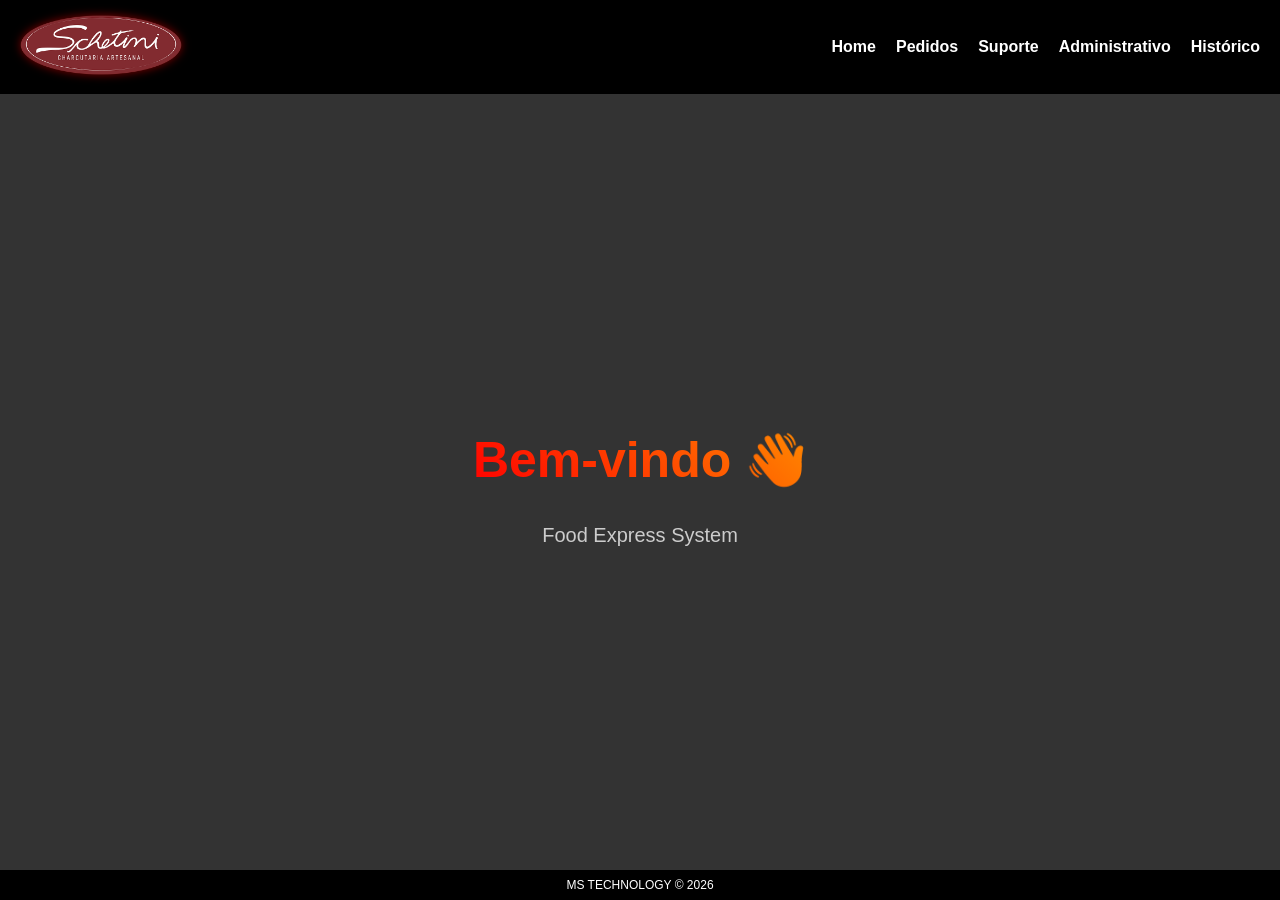
<file: index.html>
<!DOCTYPE html>
<html lang="pt-BR">
<head>
  <meta charset="UTF-8">
  <meta name="viewport" content="width=device-width, initial-scale=1.0">
  <title>Food Express System</title>
  <link rel="stylesheet" href="style.css">
</head>

<body>
<div class="overlay">

<header>
  <div class="logo" onclick="window.location.href='index.html'">
    <img src="logoschetini.jpeg">
  </div>

  <nav>
    <span onclick="window.location.href='index.html'">Home</span>
    <span onclick="window.location.href='pedidos.html'">Pedidos</span>
    <span onclick="window.location.href='suporte.html'">Suporte</span>
    <span onclick="window.location.href='admin.html'">Administrativo</span>
    <span onclick="window.location.href='historico.html'">Histórico</span>

  </nav>
</header>

<main class="container home">
  <h1>Bem-vindo 👋</h1>
  <p>Food Express System</p>
</main>

<footer>
  MS TECHNOLOGY © 2026
</footer>

</div>
</body>
</file>
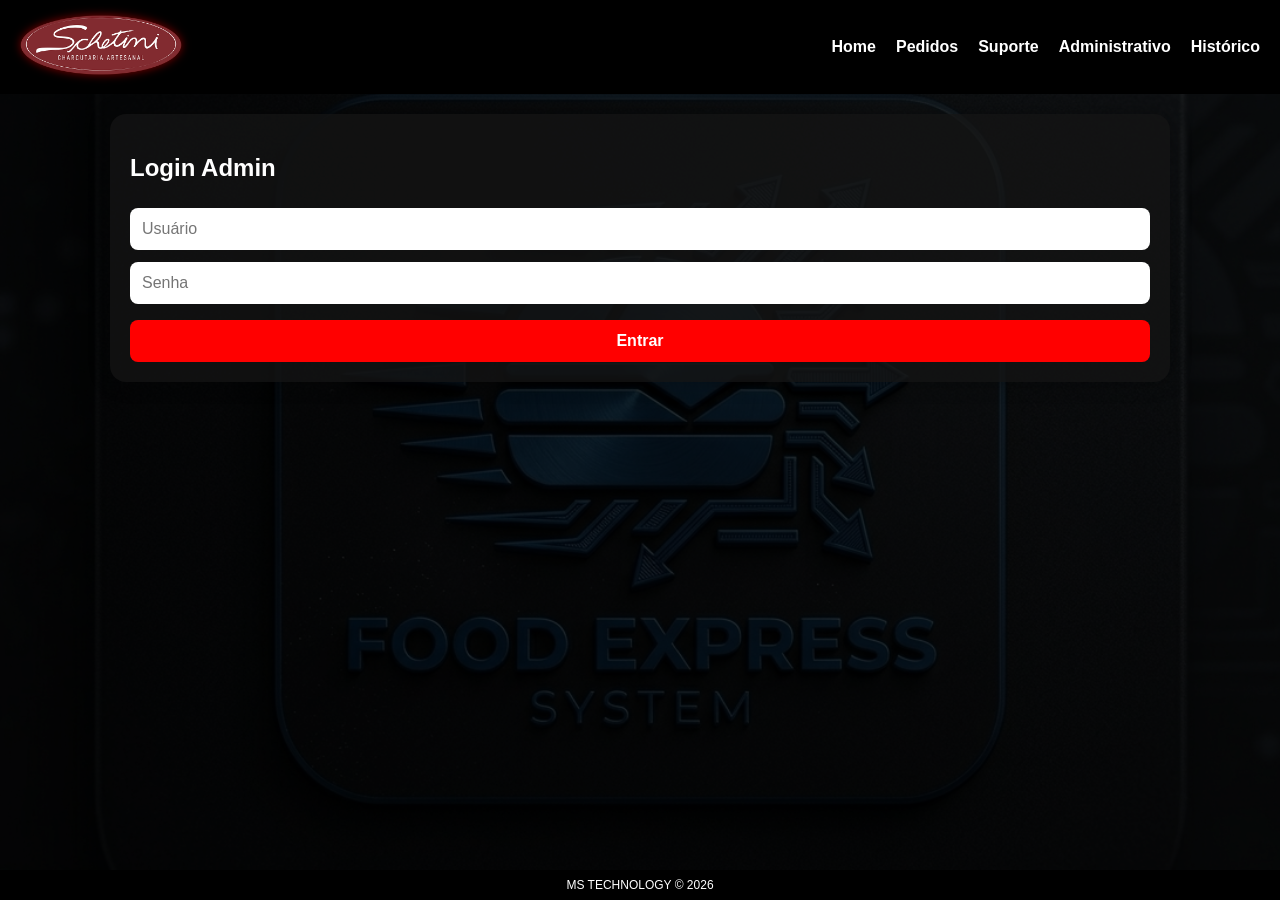
<file: admin.html>
<!DOCTYPE html>
<html lang="pt-BR">
<head>
  <meta charset="UTF-8">
  <title>Painel Admin</title>
  <link rel="stylesheet" href="style.css">
</head>

<body class="admin-bg">

<div class="overlay">

<header>
  <div class="logo" onclick="window.location.href='index.html'">
    <img src="logoschetini.jpeg">
  </div>

  <nav>
    <span onclick="window.location.href='index.html'">Home</span>
    <span onclick="window.location.href='pedidos.html'">Pedidos</span>
    <span onclick="window.location.href='suporte.html'">Suporte</span>
    <span onclick="window.location.href='admin.html'">Administrativo</span>
    <span onclick="window.location.href='historico.html'">Histórico</span>
  </nav>
</header>

<main class="container container-admin">

  <div id="login" class="panel">
    <h2>Login Admin</h2>
    <input id="user" placeholder="Usuário">
    <input id="pass" type="password" placeholder="Senha">
    <button onclick="login()">Entrar</button>
  </div>

  <div id="painel" class="hidden panel">

    <div class="admin-header">
      <img src="LOGOFES.png" alt="Logo FES">
      <h2>Painel Administrativo</h2>
      <p class="admin-system">Food Express System</p>
    </div>

    <div id="dashboardAdmin" class="hidden"></div>

    <h3>Gerenciar Cardápio</h3>
    <p class="admin-info">Use as setas para reorganizar os produtos na ordem que você quiser.</p>

    <div id="cardapioAdmin" class="admin-grid"></div>

    <div class="admin-add">
      <input id="novoProdutoNome" placeholder="Nome do produto">
      <input id="novoProdutoPreco" type="number" step="0.01" placeholder="Preço">
      <button onclick="adicionarProduto()">➕ Adicionar Produto</button>
    </div>

    <div class="admin-actions-grid">
      <button onclick="salvarCardapio()">💾 Salvar Alterações</button>
      <button onclick="zerarHistorico()" class="btn-danger">🗑️ Zerar Histórico</button>
      <button onclick="zerarNumeracaoPedido()" class="btn-warning">#️⃣ Zerar Numeração</button>
      <button onclick="logout()">🚪 Sair</button>
    </div>

  </div>

</main>

<footer>
  MS TECHNOLOGY © 2026
</footer>

</div>

<script src="script.js"></script>
</body>
</html>
</file>
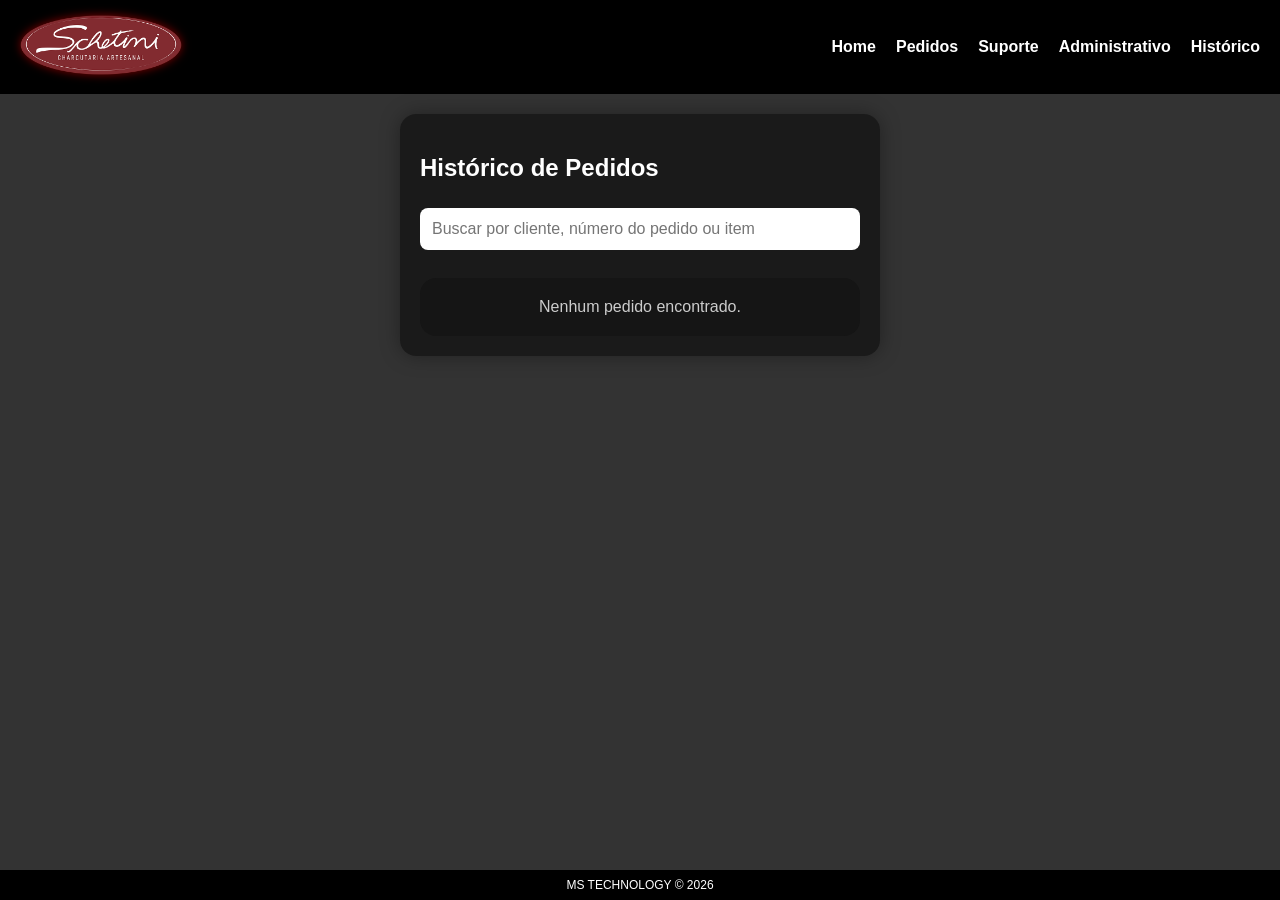
<file: historico.html>
<!DOCTYPE html>
<html lang="pt-BR">
<head>
  <meta charset="UTF-8">
  <meta name="viewport" content="width=device-width, initial-scale=1.0">
  <title>Histórico</title>
  <link rel="stylesheet" href="style.css">
</head>
<body>
  <div class="overlay">

    <header>
      <div class="logo" onclick="window.location.href='index.html'">
        <img src="logoschetini.jpeg" alt="Logo Schetini">
      </div>

      <nav>
        <span onclick="window.location.href='index.html'">Home</span>
        <span onclick="window.location.href='pedidos.html'">Pedidos</span>
        <span onclick="window.location.href='suporte.html'">Suporte</span>
        <span onclick="window.location.href='admin.html'">Administrativo</span>
        <span onclick="window.location.href='historico.html'">Histórico</span>
      </nav>
    </header>

    <main class="container">
      <div class="panel">
        <h2>Histórico de Pedidos</h2>

        <input
          type="text"
          id="buscaHistorico"
          placeholder="Buscar por cliente, número do pedido ou item"
          oninput="buscarHistorico()"
        >

        <div id="filtroHistorico" class="hidden">
          <h3>Relatório por data</h3>
          <input type="date" id="dataInicio">
          <input type="date" id="dataFim">
          <button onclick="filtrarHistoricoPorData()">Filtrar</button>
          <button onclick="carregarHistorico()">Limpar filtro</button>
        </div>

        <div id="historico"></div>
      </div>
    </main>

    <footer>
      MS TECHNOLOGY © 2026
    </footer>

  </div>

  <script src="script.js"></script>
</body>
</html>
</file>
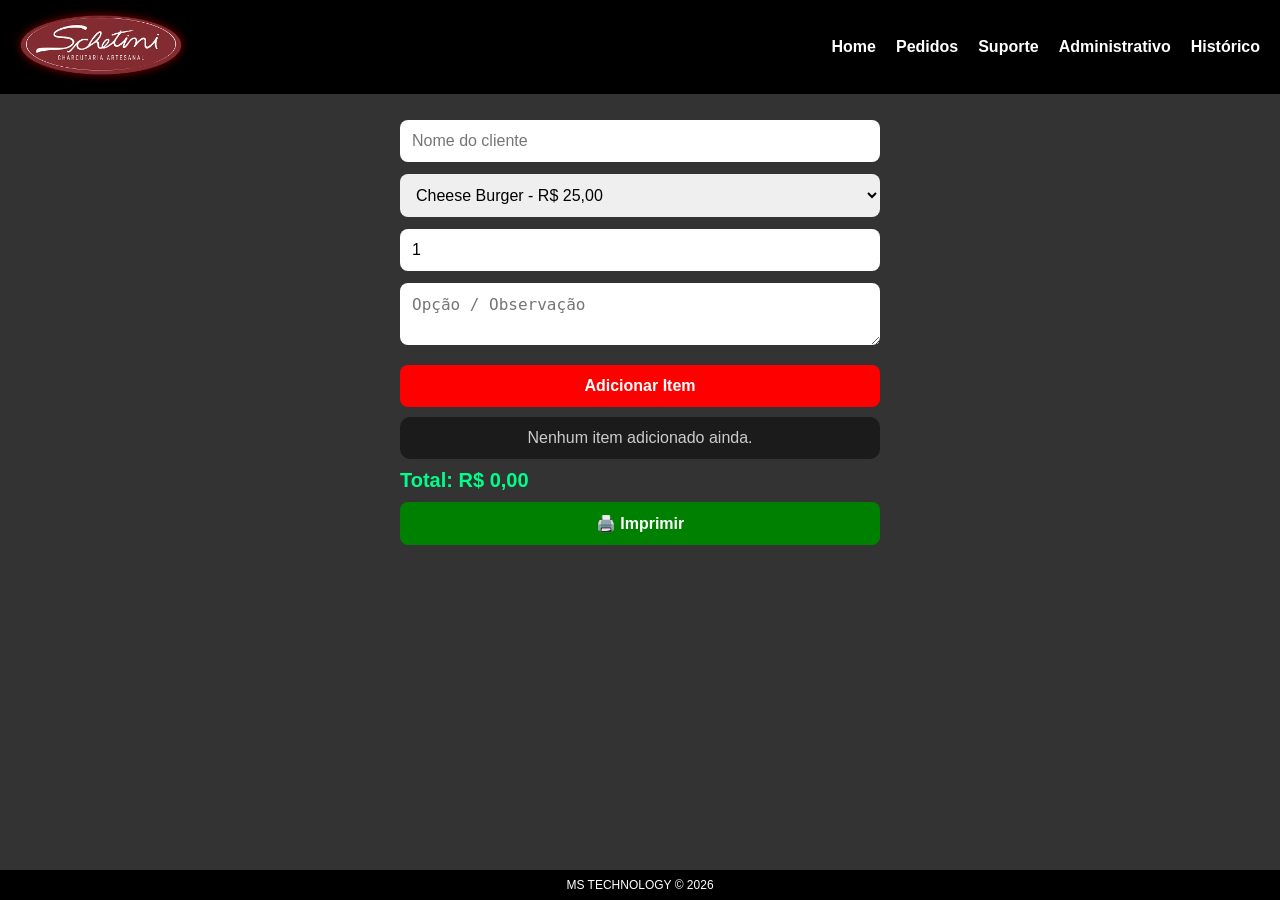
<file: pedidos.html>
<!DOCTYPE html>
<html lang="pt-BR">
<head>
  <meta charset="UTF-8">
  <meta name="viewport" content="width=device-width, initial-scale=1.0">
  <title>Pedidos</title>
  <link rel="stylesheet" href="style.css">
</head>

<body>
<div class="overlay">

<header>
  <div class="logo" onclick="window.location.href='index.html'">
    <img src="logoschetini.jpeg">
  </div>

  <nav>
    <span onclick="window.location.href='index.html'">Home</span>
    <span onclick="window.location.href='pedidos.html'">Pedidos</span>
    <span onclick="window.location.href='suporte.html'">Suporte</span>
    <span onclick="window.location.href='admin.html'">Administrativo</span>
    <span onclick="window.location.href='historico.html'">Histórico</span>
  </nav>
</header>

<main class="container">

  <input id="cliente" placeholder="Nome do cliente">

  <select id="produto"></select>

  <input id="qtd" type="number" value="1">

  <textarea id="opcao" placeholder="Opção / Observação"></textarea>

  <button onclick="addItem()">Adicionar Item</button>

  <div id="lista"></div>

  <div class="total" id="total">Total: R$0,00</div>

  <button class="print" onclick="imprimir()">🖨️ Imprimir</button>

</main>

<footer>
  MS TECHNOLOGY © 2026
</footer>

</div>

<script src="script.js"></script>
</body>
</file>
<file: style.css>
html, body {
  height: 100%;
  margin: 0;
  font-family: Arial, Helvetica, sans-serif;
}

body {
  background-image: url('https://images.unsplash.com/photo-1550547660-d9450f859349');
  background-size: cover;
  background-position: center;
  background-repeat: no-repeat;
  background-attachment: fixed;
  color: #fff;
}

.admin-bg {
  background: url('LOGOFES.png') no-repeat center center/cover;
}

.suporte-bg {
  background: url('LOGOFES.png') no-repeat center center/cover;
}

.overlay {
  min-height: 100vh;
  display: flex;
  flex-direction: column;
  background: rgba(0, 0, 0, 0.80);
}

header {
  display: flex;
  justify-content: space-between;
  align-items: center;
  background: #000;
  padding: 15px 20px;
  position: sticky;
  top: 0;
  z-index: 10;
}

.logo img {
  height: 60px;
  cursor: pointer;
  filter: drop-shadow(0 0 5px rgba(255, 0, 0, 0.5));
}

nav {
  display: flex;
  gap: 20px;
  flex-wrap: wrap;
}

nav span {
  cursor: pointer;
  transition: 0.3s;
  font-size: 16px;
  font-weight: 600;
}

nav span:hover {
  color: red;
}

.container {
  flex: 1;
  padding: 20px;
  max-width: 520px;
  width: 100%;
  margin: 0 auto;
  box-sizing: border-box;
}

.container-admin {
  max-width: 1100px;
}

.panel,
.admin-box {
  background: rgba(20, 20, 20, 0.78);
  padding: 20px;
  border-radius: 16px;
  box-shadow: 0 0 20px rgba(0, 0, 0, 0.35);
}

input, select, textarea {
  width: 100%;
  padding: 12px;
  margin: 6px 0;
  border-radius: 8px;
  border: none;
  font-size: 16px;
  box-sizing: border-box;
}

button {
  width: 100%;
  padding: 12px;
  margin-top: 10px;
  border: none;
  border-radius: 8px;
  background: red;
  color: #fff;
  font-weight: bold;
  cursor: pointer;
  transition: 0.3s;
  font-size: 16px;
}

button:hover {
  background: #cc0000;
}

button:disabled {
  opacity: 0.45;
  cursor: not-allowed;
}

.print {
  background: green;
}

.print:hover {
  background: #0a8f0a;
}

.btn-danger {
  background: #8b0000;
}

.btn-danger:hover {
  background: #b00000;
}

.btn-warning {
  background: #9a5b00;
}

.btn-warning:hover {
  background: #bb7200;
}

.hidden {
  display: none !important;
}

#lista {
  margin-top: 10px;
}

.item {
  background: rgba(26, 26, 26, 0.92);
  padding: 12px;
  border-radius: 10px;
  margin-bottom: 8px;
}

.item-vazio {
  text-align: center;
  color: #ccc;
}

.item-pedido-card {
  padding: 0;
}

.item-pedido-conteudo {
  padding: 14px;
}

.item-pedido-topo {
  display: flex;
  align-items: center;
  justify-content: space-between;
  gap: 12px;
  margin-bottom: 6px;
}

.item-pedido-preco {
  margin-top: 10px;
  font-weight: bold;
  color: #00ff88;
}

.icon-btn {
  width: auto;
  min-width: 46px;
  margin-top: 0;
  padding: 10px 12px;
  border-radius: 10px;
  flex-shrink: 0;
}

.total {
  font-size: 20px;
  color: #00ff88;
  margin-top: 10px;
  font-weight: bold;
}

footer {
  background: #000;
  text-align: center;
  padding: 8px;
  font-size: 12px;
  margin-top: auto;
}

.home {
  display: flex;
  flex-direction: column;
  justify-content: center;
  align-items: center;
  min-height: 80vh;
  text-align: center;
  animation: fadeIn 0.8s ease-in-out;
}

.home h1 {
  font-size: 50px;
  margin-bottom: 15px;
  font-weight: bold;
  background: linear-gradient(45deg, #ff0000, #ff8800);
  background-clip: text;
  -webkit-background-clip: text;
  -webkit-text-fill-color: transparent;
}

.home p {
  font-size: 20px;
  color: #ccc;
}

.suporte {
  display: flex;
  flex-direction: column;
  justify-content: center;
  align-items: center;
  min-height: 70vh;
  text-align: center;
}

.suporte h1 {
  font-size: 22px;
  margin-bottom: 25px;
}

.whatsapp-btn {
  background: linear-gradient(135deg, #1f1f1f, #111);
  border: 1px solid rgba(255,255,255,0.08);
  border-radius: 24px;
  padding: 28px 22px;
  width: 280px;
  display: flex;
  flex-direction: column;
  align-items: center;
  text-decoration: none;
  box-shadow: 0 10px 30px rgba(0,0,0,0.35);
  transition: transform 0.25s ease, box-shadow 0.25s ease;
}

.whatsapp-btn:hover {
  transform: translateY(-4px) scale(1.02);
  box-shadow: 0 16px 38px rgba(0,0,0,0.45);
}

.whatsapp-btn img {
  width: 78px;
  margin-bottom: 16px;
}

.whatsapp-btn span {
  color: #ffffff;
  font-size: 20px;
  font-weight: 700;
  text-align: center;
  line-height: 1.3;
}

.whatsapp-btn small {
  margin-top: 8px;
  color: #25D366;
  font-size: 13px;
}

.admin-header {
  text-align: center;
  margin-bottom: 20px;
}

.admin-header img {
  height: 72px;
}

.admin-system {
  font-size: 12px;
  opacity: 0.75;
}

.admin-info {
  color: #d4d4d4;
  margin-bottom: 14px;
}

.admin-add {
  margin: 22px 0;
}

.admin-grid {
  display: grid;
  grid-template-columns: repeat(auto-fit, minmax(230px, 1fr));
  gap: 14px;
}

.admin-produto {
  background: rgba(26, 26, 26, 0.95);
  padding: 14px;
  border-radius: 12px;
  display: flex;
  flex-direction: column;
  gap: 8px;
}

.admin-produto input {
  margin: 0;
}

.admin-produto-ordem {
  display: flex;
  justify-content: space-between;
  align-items: center;
  gap: 12px;
  margin-bottom: 4px;
}

.ordem-badge {
  display: inline-flex;
  align-items: center;
  justify-content: center;
  min-width: 44px;
  padding: 8px 10px;
  border-radius: 999px;
  background: rgba(255, 255, 255, 0.08);
  font-weight: bold;
}

.admin-move-botoes {
  display: flex;
  gap: 8px;
}

.move-btn {
  width: 44px;
  min-width: 44px;
  padding: 10px 0;
  margin-top: 0;
  background: #2c2c2c;
}

.move-btn:hover {
  background: #3b3b3b;
}

.admin-actions-grid,
.dashboard-grid,
.historico-grid {
  display: grid;
  gap: 14px;
}

.admin-actions-grid {
  grid-template-columns: repeat(auto-fit, minmax(220px, 1fr));
}

.dashboard-grid {
  grid-template-columns: repeat(auto-fit, minmax(220px, 1fr));
  margin-bottom: 20px;
}

.dashboard-card {
  background: rgba(255,255,255,0.06);
  border-radius: 14px;
  padding: 16px;
  text-align: center;
}

.dashboard-card h3 {
  margin: 0 0 8px;
}

.dashboard-card p {
  margin: 0;
  font-size: 28px;
  font-weight: bold;
  color: #00ff88;
}

#historico {
  margin-top: 14px;
}

.historico-grid {
  grid-template-columns: repeat(auto-fit, minmax(280px, 1fr));
}

.historico-card {
  background: rgba(20,20,20,0.82);
  border-radius: 16px;
  padding: 16px;
  box-shadow: 0 8px 24px rgba(0,0,0,0.25);
}

.historico-topo {
  display: flex;
  justify-content: space-between;
  align-items: flex-start;
  gap: 12px;
  margin-bottom: 12px;
}

.historico-total {
  font-size: 18px;
  font-weight: bold;
  color: #00ff88;
}

.historico-itens {
  margin-bottom: 12px;
}

.historico-item-linha {
  display: flex;
  justify-content: space-between;
  gap: 10px;
  margin-bottom: 4px;
}

.historico-obs {
  font-size: 13px;
  color: #ccc;
  margin-bottom: 8px;
}

.historico-acoes {
  display: flex;
  flex-direction: column;
  gap: 8px;
}

.historico-cliente {
  color: #ddd;
  font-size: 14px;
  margin-top: 4px;
}

.historico-vazio {
  text-align: center;
  padding: 20px;
  color: #ccc;
  background: rgba(20,20,20,0.82);
  border-radius: 16px;
}

#buscaHistorico {
  margin-bottom: 14px;
}

@keyframes fadeIn {
  from {
    opacity: 0;
    transform: translateY(20px);
  }
  to {
    opacity: 1;
    transform: translateY(0);
  }
}

@media (max-width: 700px) {
  header {
    padding: 12px 14px;
  }

  .logo img {
    height: 48px;
  }

  nav {
    gap: 10px;
  }

  nav span {
    font-size: 14px;
  }

  .container {
    padding: 16px;
  }

  .home h1 {
    font-size: 36px;
  }

  .home p {
    font-size: 16px;
  }

  .suporte h1 {
    font-size: 18px;
  }

  .whatsapp-btn {
    width: 100%;
    max-width: 280px;
  }

  .panel,
  .admin-box {
    padding: 16px;
  }

  .historico-topo,
  .item-pedido-topo {
    flex-direction: column;
    align-items: flex-start;
  }

  .icon-btn {
    align-self: flex-end;
  }
}

@media (min-width: 700px) {
  .historico-acoes {
    flex-direction: row;
  }

  .historico-acoes button {
    flex: 1;
  }
}
</file>
